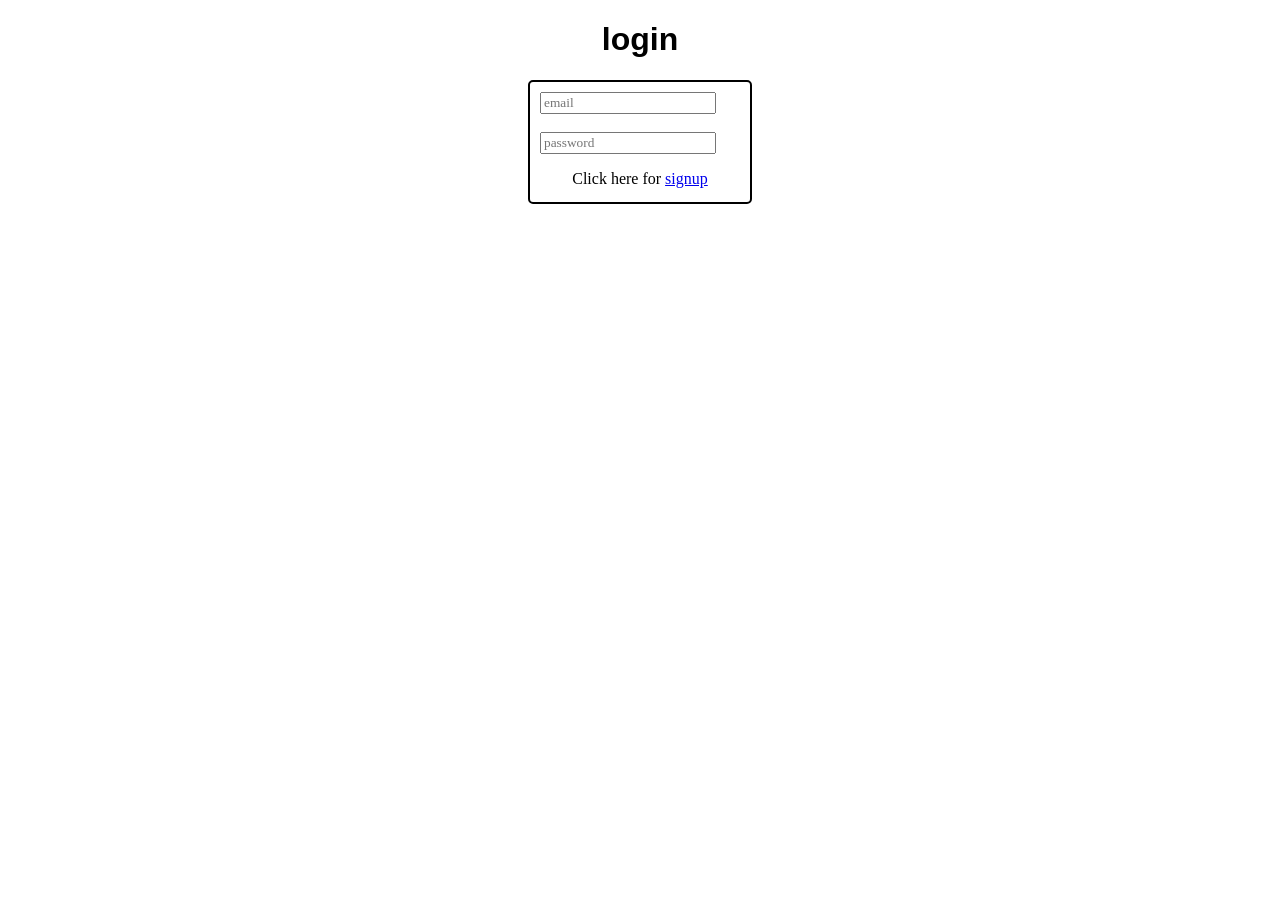
<file: index.html>
<!DOCTYPE html>
<html lang="en">
<head>
    <meta charset="UTF-8">
    <meta name="viewport" content="width=, initial-scale=1.0">
    <title>Document</title>
    <link rel="stylesheet" href="style.css">
</head>
<body>
    <h1>login</h1>
    <form class="one">
        <input type="email" name="email" placeholder="email"> <br> <br>
        <input type="password" name="pass" placeholder="password"> <br>
        <p>Click here for <a href="signup.html">signup</a></p>
    </form>
</body>
</html>
</file>
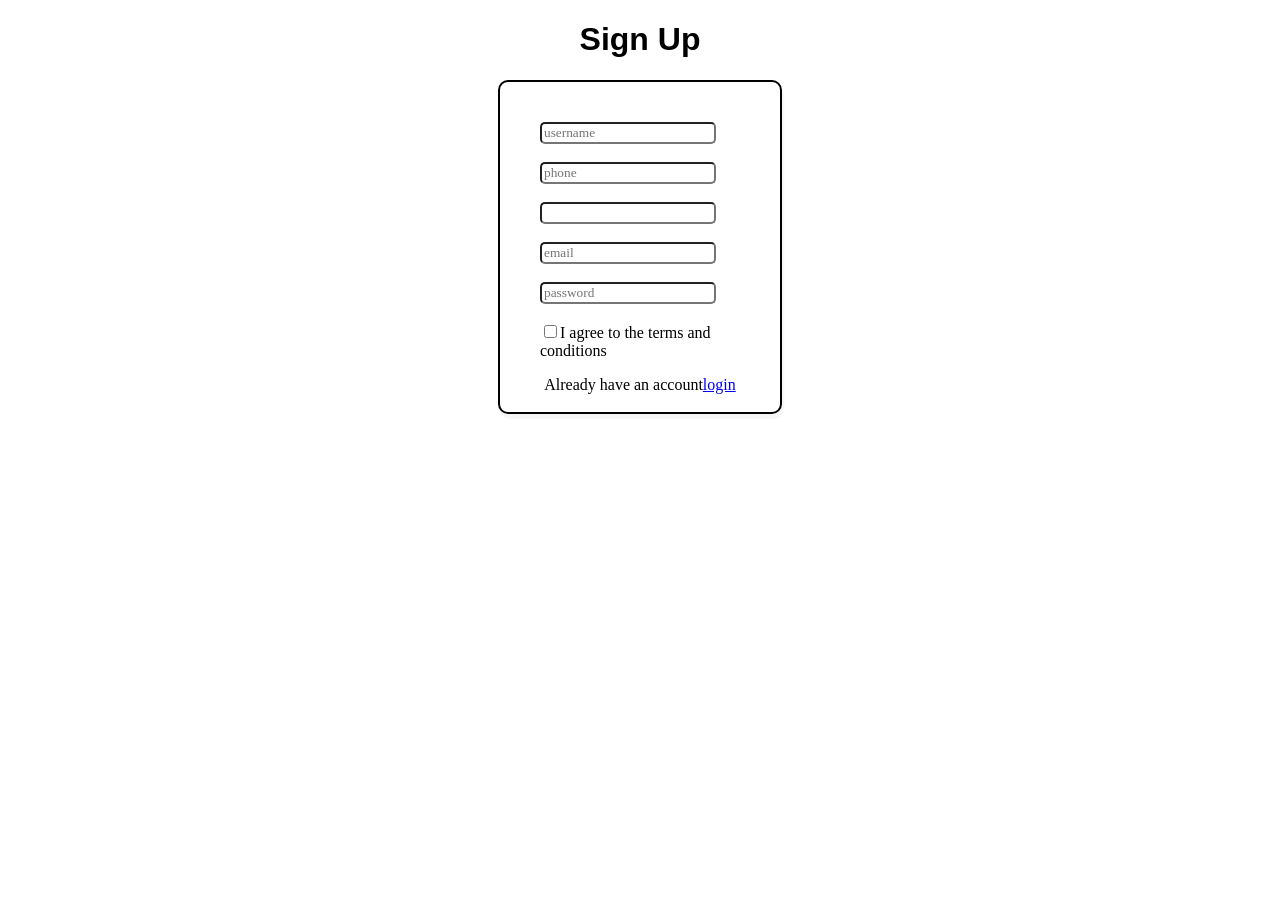
<file: signup.html>
<!DOCTYPE html>
<html lang="en">
<head>
    <meta charset="UTF-8">
    <meta name="viewport" content="width=device-width, initial-scale=1.0">
    <title>Document</title>
    <link rel="stylesheet" href="style.css">
</head>
<body>
    <h1>Sign Up</h1>
    <form class="two">
        <input type="text" name="name" placeholder="username"> <br><br>
        <input type="number" name="phone number" placeholder="phone"><br><br>
        <input type="text" name="empty"><br><br>
        <input type="email" name="email" placeholder="email"><br><br>
        <input type="password" name="pass" placeholder="password"><br><br>
        <input type="checkbox">I agree to the terms and conditions <br>
        <p>Already have an account<a href="index.html">login</a></p>

    </form>
</body>
</html>
</file>
<file: style.css>
body{
    background-image: url(https://png.pngtree.com/background/20210710/original/pngtree-blue-earth-outer-space-background-picture-image_1011332.jpg);
}
.one{
    margin: 2px auto;
    height: 100px;
    width: 200px;
    padding: 10px 10px;
    border: 2px solid black;
    border-radius: 5px 5px;
}
h1{
    text-align: center;
    font-family: Verdana, Geneva, Tahoma, sans-serif;
    font-weight: bold;
    font-size: large:
}
input{
    -align: left;
    font-family: 'Times New Roman', Times, serif;
    border-radius: text5px 5px;
}
p{
    color: black;
    text-align: center;
    
}
.abc{
    background-color: darkblue;
    text-align: center;
}
.two{
    height: 250px;
    width: 200px;
    margin: 2px auto;
    padding: 40px 40px 40px 40px;
    border: 2px solid black;
    border-radius: 10px 10px;
    box-shadow: 2px 5px 2px whitesmoke;
}
.two input{

    -align: left;
    font-family: 'Times New Roman', Times, serif;
    border-radius: 5px 5px;
}
</file>
